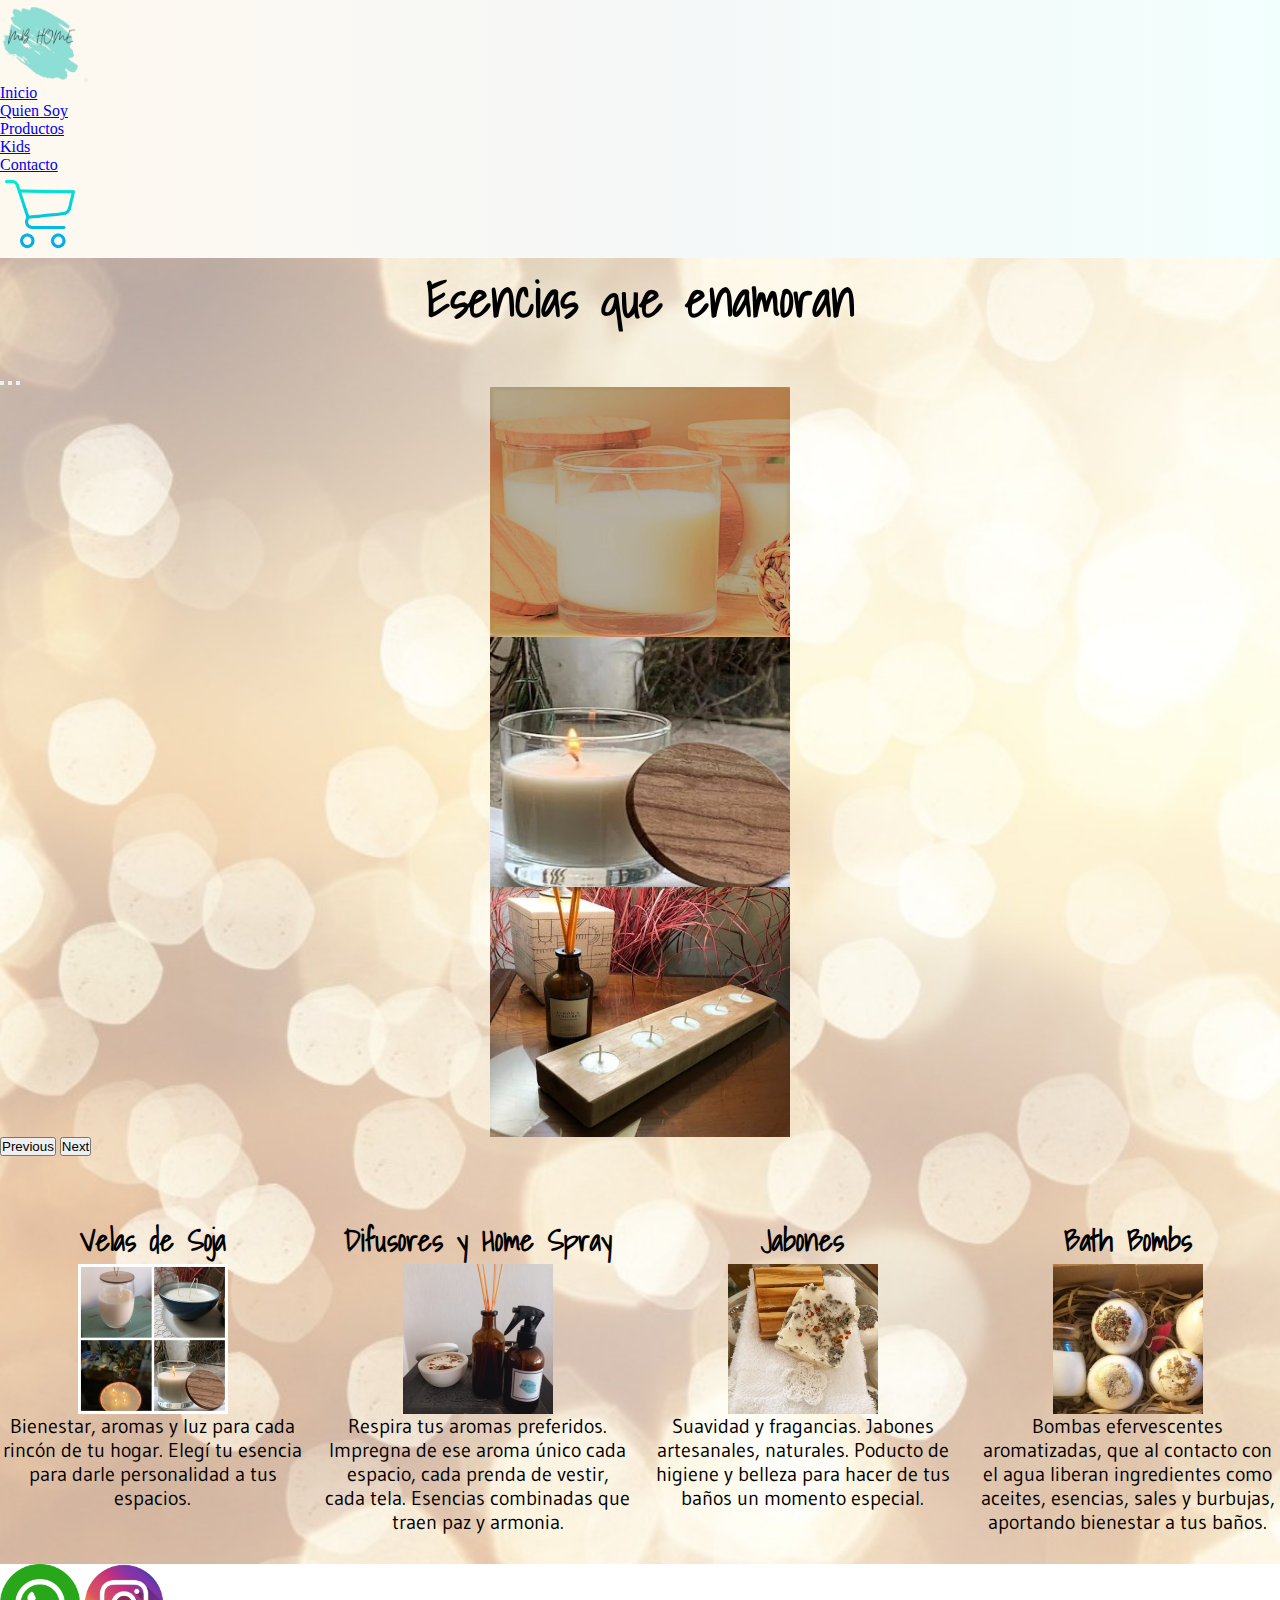
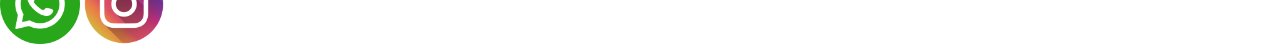
<file: index.html>
<!DOCTYPE html>
<html lang="en">

<head>
    <meta charset="UTF-8">
    <meta http-equiv="X-UA-Compatible" content="IE=edge">
    <meta name="viewport" content="width=device-width, initial-scale=1.0">
    <meta name="description" content="Velas de Soja, esencias naturales, jabones y bath bombs.">
    <meta name="author" content="Ana Martinez">
    <meta name="copyright" content="MBHome">

    <meta property="og:title" content="MBHome">
    <meta property="og: description" content="Productos naturales">
    <meta property="og: image" content="./assets/img/velas1.jpeg">
    <title>MB Home</title>
    <link href="https://cdn.jsdelivr.net/npm/bootstrap@5.0.2/dist/css/bootstrap.min.css" rel="stylesheet"
        integrity="sha384-EVSTQN3/azprG1Anm3QDgpJLIm9Nao0Yz1ztcQTwFspd3yD65VohhpuuCOmLASjC" crossorigin="anonymous">
    <link rel="stylesheet" href="./Productos.css">
    <link rel="shortcut icon" href="./assets/img/logo.png" type="image/x-icon">

</head>


<body>
    <header>
        <nav class="navbar navbar-expand-lg navbar-light bg-light">
            <div class="container-fluid">
                <a class="navbar-brand" href="./index.html"><img src="./assets/img/logo1.png" alt=""></a>
                <button class="navbar-toggler" type="button" data-bs-toggle="collapse"
                    data-bs-target="#navbarSupportedContent" aria-controls="navbarSupportedContent"
                    aria-expanded="false" aria-label="Toggle navigation">
                    <span class="navbar-toggler-icon"></span>
                </button>
                <div class="collapse navbar-collapse nav justify-content-end" id="navbarSupportedContent">
                    <ul class="navbar-nav nav justify-content-end">
                        <li class="nav-item">
                            <a class="nav-link active" aria-current="page" href="./index.html">Inicio</a>
                        </li>
                        <li class="nav-item">
                            <a class="nav-link" href="./pages/Quien Soy.html">Quien Soy</a>
                        </li>
                        <li class="nav-item">
                            <a class="nav-link" href="./Productos.html" >Productos</a>
                        </li>
                        <li class="nav-item">
                            <a class="nav-link" href="./pages/Kids.html">Kids</a>
                        </li>
                        <li class="nav-item">
                            <a class="nav-link" href="./pages/Contacto.html">Contacto</a>
                        </li>
                        <li class="nav-item">
                            <a class="nav-link" href=""><img src="./assets/img/carritodecompras.png" class="imgcarrito"></a>
                        </li>
                        </ul>

                </div>
            </div>
        </nav>
    </header>
    <main>
        <div class="imagendefondo">
            <div>
                <h1 class="esencias">Esencias que enamoran</h1>
            </div>
            <div id="carouselExampleIndicators" class="carousel slide" data-bs-ride="true">
                <div class="carousel-indicators">
                    <button type="button" data-bs-target="#carouselExampleIndicators" data-bs-slide-to="0"
                        class="active" aria-current="true" aria-label="Slide 1"></button>
                    <button type="button" data-bs-target="#carouselExampleIndicators" data-bs-slide-to="1"
                        aria-label="Slide 2"></button>
                    <button type="button" data-bs-target="#carouselExampleIndicators" data-bs-slide-to="2"
                        aria-label="Slide 3"></button>
                </div>
                <div class="carousel-inner">
                    <div class="carousel-item active">
                        <img src="./assets/img/velas1.jpeg" class="d-block w-40" alt="...">
                    </div>
                    <div class="carousel-item">
                        <img src="./assets/img/velasdesojafondo.jpeg" class="d-block w-40" alt="...">
                    </div>
                    <div class="carousel-item">
                        <img src="./assets/img/foto3.jpeg" class="d-block w-40" alt="...">
                    </div>
                </div>
                <button class="carousel-control-prev" type="button" data-bs-target="#carouselExampleIndicators"
                    data-bs-slide="prev">
                    <span class="carousel-control-prev-icon" aria-hidden="true"></span>
                    <span class="visually-hidden">Previous</span>
                </button>
                <button class="carousel-control-next" type="button" data-bs-target="#carouselExampleIndicators"
                    data-bs-slide="next">
                    <span class="carousel-control-next-icon" aria-hidden="true"></span>
                    <span class="visually-hidden">Next</span>
                </button>
            </div>
            <div class="container-grid">
                <div class="velas">
                    <h2>Velas de Soja</h2>
                    <div class="img-1">
                        <img src="./assets/img/velas de soja.jpeg" class="imagenProducto" alt="">
                    </div>
                    <div class="descripcion">
                        <p>Bienestar, aromas y luz para cada rincón de tu hogar. Elegí tu esencia para darle
                            personalidad a tus espacios.</p>
                    </div>
                </div>
                <div class="difusores">
                    <h2>Difusores y Home Spray</h2>
                    <div class="img-2">
                        <img src="./assets/img/difusoresyhomespray1.jpeg" class="imagenProducto"
                            alt="">
                    </div>
                    <div class="descripcion">
                        <p>Respira tus aromas preferidos. Impregna de ese aroma único cada espacio, cada prenda de
                            vestir, cada tela. Esencias combinadas que traen paz y armonia.</p>
                    </div>
                </div>
                <div class="jabones">
                    <h2>Jabones</h2>
                    <div class="img-3">
                        <img src="./assets/img/jabones1.jpeg" class="imagenProducto" alt="">
                    </div>
                    <div class="descripcion">
                        <p>Suavidad y fragancias. Jabones artesanales, naturales. Poducto de higiene y belleza para
                            hacer de tus baños un momento especial.</p>
                    </div>
                </div>
                <div class="bathBombs">
                    <h2>Bath Bombs</h2>
                    <div class="img-4">
                        <img src="./assets/img/bathbombs1.jpeg" class="imagenProducto" alt="">
                    </div>
                    <div class="descripcion">
                        <p>Bombas efervescentes aromatizadas, que al contacto con el agua liberan ingredientes como
                            aceites, esencias, sales y burbujas, aportando bienestar a tus baños.</p>
                    </div>
                </div>
            </div>
        </div>
    </main>
    <footer>
        <div class="redes">
            <a href="https://www.whatsapp.com/?lang=es"><img src="./assets/img/whatsapp.png" alt=""></a>
            <a href="https://www.instagram.com/"><img src="./assets/img/instagram.png" alt=""></a>
        </div>
    </footer>
    <script src="https://cdn.jsdelivr.net/npm/@popperjs/core@2.9.2/dist/umd/popper.min.js"
        integrity="sha384-IQsoLXl5PILFhosVNubq5LC7Qb9DXgDA9i+tQ8Zj3iwWAwPtgFTxbJ8NT4GN1R8p"
        crossorigin="anonymous"></script>
    <script src="https://cdn.jsdelivr.net/npm/bootstrap@5.0.2/dist/js/bootstrap.min.js"
        integrity="sha384-cVKIPhGWiC2Al4u+LWgxfKTRIcfu0JTxR+EQDz/bgldoEyl4H0zUF0QKbrJ0EcQF"
        crossorigin="anonymous"></script>

</body>

</html>
</file>
<file: Productos.css>
@import url("https://fonts.googleapis.com/css2?family=Shadows+Into+Light&display=swap");
@import url("https://fonts.googleapis.com/css2?family=Gudea&family=Shadows+Into+Light&display=swap");
* {
  margin: 0;
  padding: 0;
  box-sizing: border-box; }

.navbar-light {
  background: linear-gradient(90deg, rgba(254, 248, 236, 0.821166) 0%, rgba(245, 247, 247, 0.933211) 50%, rgba(237, 255, 253, 0.759541) 100%); }

.navbar .navbar-nav .nav-link:hover {
  color: rgba(0, 255, 255, 0.925); }


img {
  width: 80px;
  height: 80px; }

header {
  background-color: linear-gradient(90deg, rgba(254, 248, 236, 0.821166) 0%, rgba(245, 247, 247, 0.933211) 50%, rgba(237, 255, 253, 0.759541) 100%); }

.container-grid {
  display: grid;
  height: 100%;
  grid-template-columns: repeat(4, 1fr);
  grid-template-rows: 80% 20%;
  grid-template-areas: "velas difusores jabones bathBombs" "velas difusores jabones bathBombs";
  gap: 20px;
  justify-content: center;
  align-content: center;
  padding-top: 50px; }

main {
  grid-area: main;
  height: 100%; }

main .imagendefondo {
    background-image: url(../assets/img/lucesfondo.jpeg);
    background-repeat: no-repeat;
    background-size: cover;
    width: 100%;
    height: 100%; }
main .esencias {
    font-family: 'Shadows Into Light', cursive;
    font-size: 50px;
    text-align: center;
    padding-bottom: 30px; }
 main img {
    width: 300px;
    height: 250px;
    display: block;
    margin: auto; }
 main h2 {
    font-family: 'Shadows Into Light', cursive;
    font-size: 30px;
    text-align: center;
    padding-top: 20px; }
main .imagenProducto {
    width: 150px;
    height: 150px;
    object-fit: cover;
    display: block;
    margin: auto; }
main .descripcion {
    font-family: 'Gudea', sans-serif;
    font-size: 20px;
    text-align: center; }
main .titulo {
    font-family: 'Shadows Into Light', cursive;
    font-size: 40px;
    text-align: center;
    padding-top: 20px; }

h3 {
        font-family: 'Gudea', sans-serif;
        font-size: 20px;}

h4 {
          font-family: 'Gudea', sans-serif;
        font-size: 15px;
        }

        /*product cards*/
.contenido {
  display: flex;
  justify-content: space-around;
  flex-wrap: wrap;
  margin-top: 30px;
  margin-left: 60px;
  margin-right: 60px;
}


.card{
    font-size: 20px;
    display: flex;
    flex-direction: column;
    justify-content: center;
    align-items: center;
    box-shadow: 0 4px 8px rgb(68 68 68 / 20%);
    padding: 5px;
    border-radius: 1rem;
}

.card > img {
    width: 100px;
    height: 100px;
    
  }

.price {
text-align: center; }

.card button{
    color: #10b6c2;
    height: 36px;
    padding: 0 16px;
    font-size: 14px;
    cursor: pointer;
    border: none;
    border-radius: 24px;
}
.card .button:hover{
    background-color: #34e6ec;
    color: #faf7f7;
}
.ver-carrito {
    font-size: 20px;
    margin-right: 20px;
    margin-top: 5px;
    cursor: pointer;
  }
  
  
  
  /*modal content*/
  .modal-container {
    width: 80%;
    margin: 0 10%;
    max-height: 88vh;
    color: black;
    background-color: rgb(197, 252, 252);
    display: flex;
    flex-direction: column;
    align-items: center;
    
    /*for the top*/
    position: fixed;
    overflow: auto;
    z-index: 9;
    top: 12vh;
    scrollbar-color: none;
  }
  
  .modal-container::-webkit-scrollbar {
    display: none;
  }
  .modal-header {
    display: flex;
    justify-content: space-around;
    background-color: aquamarine;
    color: black;
    width: 100%;
  }
  
  .modal-header-title {
    font-family: 'Shadows Into Light', cursive;
    font-size: 40px;
    justify-self: start;
  }
  
  .modal-header-button {
    cursor: pointer;
  }
  
  .modal-container > .modal-content {
    display: flex;
    flex-direction: row;
    justify-content: space-around;
    align-items: center;
    width: 70%;
    margin: 10px;
  }
  
  .modal-container > div > img {
    height: 120px;
    width: 120px;
  }
  
  .total-content {
    font-size: 25px;
    padding: 20px;
    text-align: center;
    padding-top: 20px;
  }

  .modal-container > .modal-content {
    justify-content: space-between;
    width: 100%;
    margin: 2px;
  }

  .modal-container > div > img {
    height: 80px;
    width: 80px;
  }


/*delete button product*/
.delete-product {
  cursor: pointer;
}
  
/*CarritoCounter*/
  .cantidad-carrito {
    background-color: rgba(0, 255, 255, 0.774);
    color: rgba(128, 128, 128, 0.678);
    border-radius: 50%;
    font-size: 12px;
    padding: 4px;
    top: 45px;
    right: 25px;
    position: absolute;
    display: none;
  }
</file>
